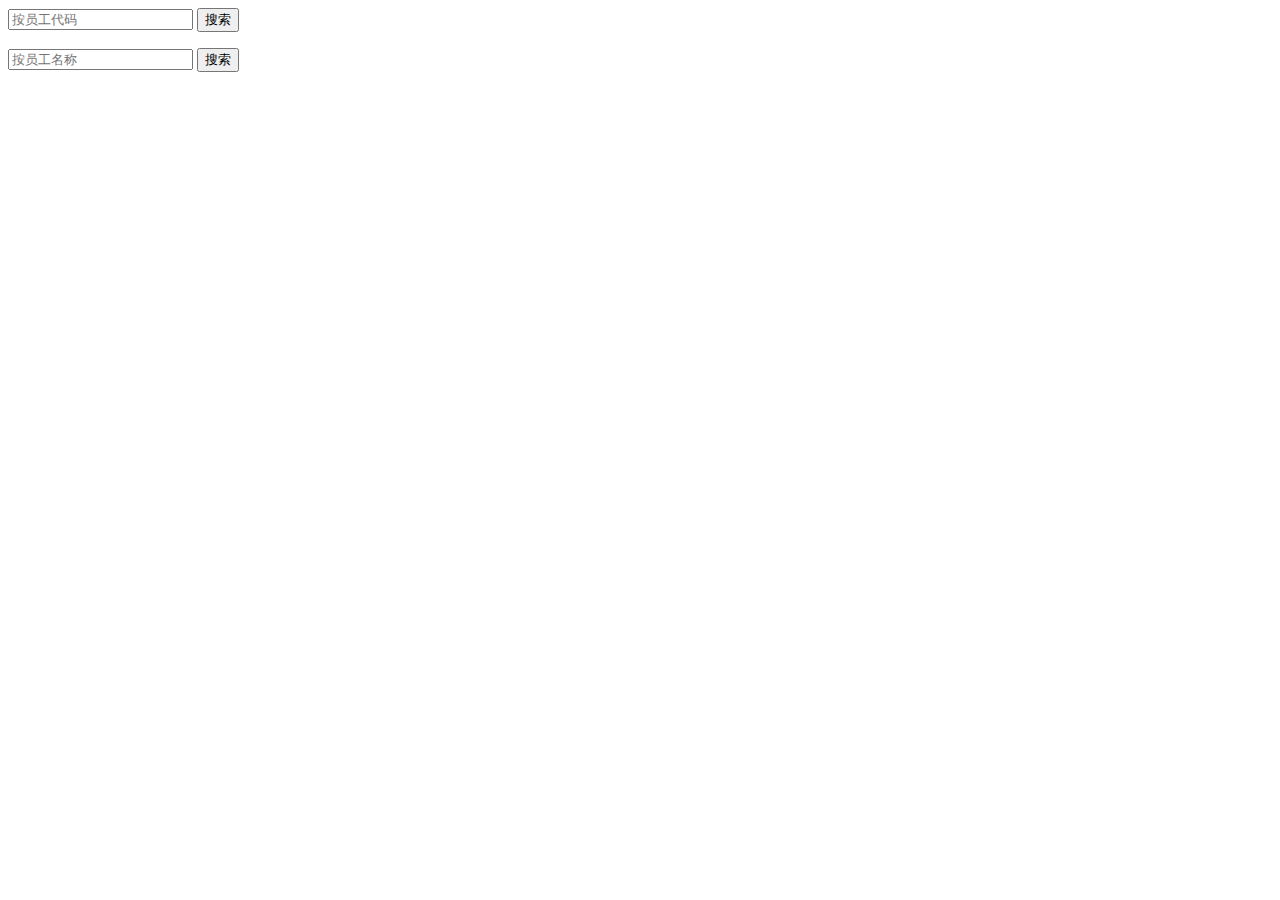
<file: lab3-wms/wms/templates/wms/wage-report.html>
<html>
<head>
<meta charset="UTF-8" />
<title>企业工资报表</title>
<script src="http://apps.bdimg.com/libs/jquery/2.1.4/jquery.min.js"></script>
<script src="http://code.highcharts.com/highcharts.js"></script>
</head>
<body>
    <p>
        <form action="/wms/staff-search-scode" method="get">
            <input placeholder="按员工代码" name="q" id="q">
            <input type="submit" class="layui-btn" value="搜索">
        </form>
    </p>
    <p>
        <form action="/wms/staff-search-sname" method="get">
            <input placeholder="按员工名称" name="q" id="q">
            <input type="submit" class="layui-btn" value="搜索">
        </form>
    </p>
<!-- <div id="container" style="width: 550px; height: 400px; margin: 0 auto"></div>
<script language="JavaScript">
$(document).ready(function() {  
   var chart = {
       plotBackgroundColor: null,
       plotBorderWidth: null,
       plotShadow: false
   };
   var title = {
      text: '各部门人数对比'   
   };      
   var tooltip = {
      pointFormat: '{series.name}: <b>{point.percentage:.1f}%</b>'
   };
   var plotOptions = {
      pie: {
         allowPointSelect: true,
         cursor: 'pointer',
         dataLabels: {
            enabled: true,
            format: '<b>{point.name}%</b>: {point.percentage:.1f} %',
            style: {
               color: (Highcharts.theme && Highcharts.theme.contrastTextColor) || 'black'
            }
         }
      }
   };

   var series= [{
      type: 'pie',
      name: 'number of department',
      data: {{List|safe}}
   }];    

   var json = {};   
   json.chart = chart; 
   json.title = title;     
   json.tooltip = tooltip;  
   json.series = series;
   json.plotOptions = plotOptions;
   $('#container').highcharts(json);  
});
</script> -->
</body>
</html>
</file>
